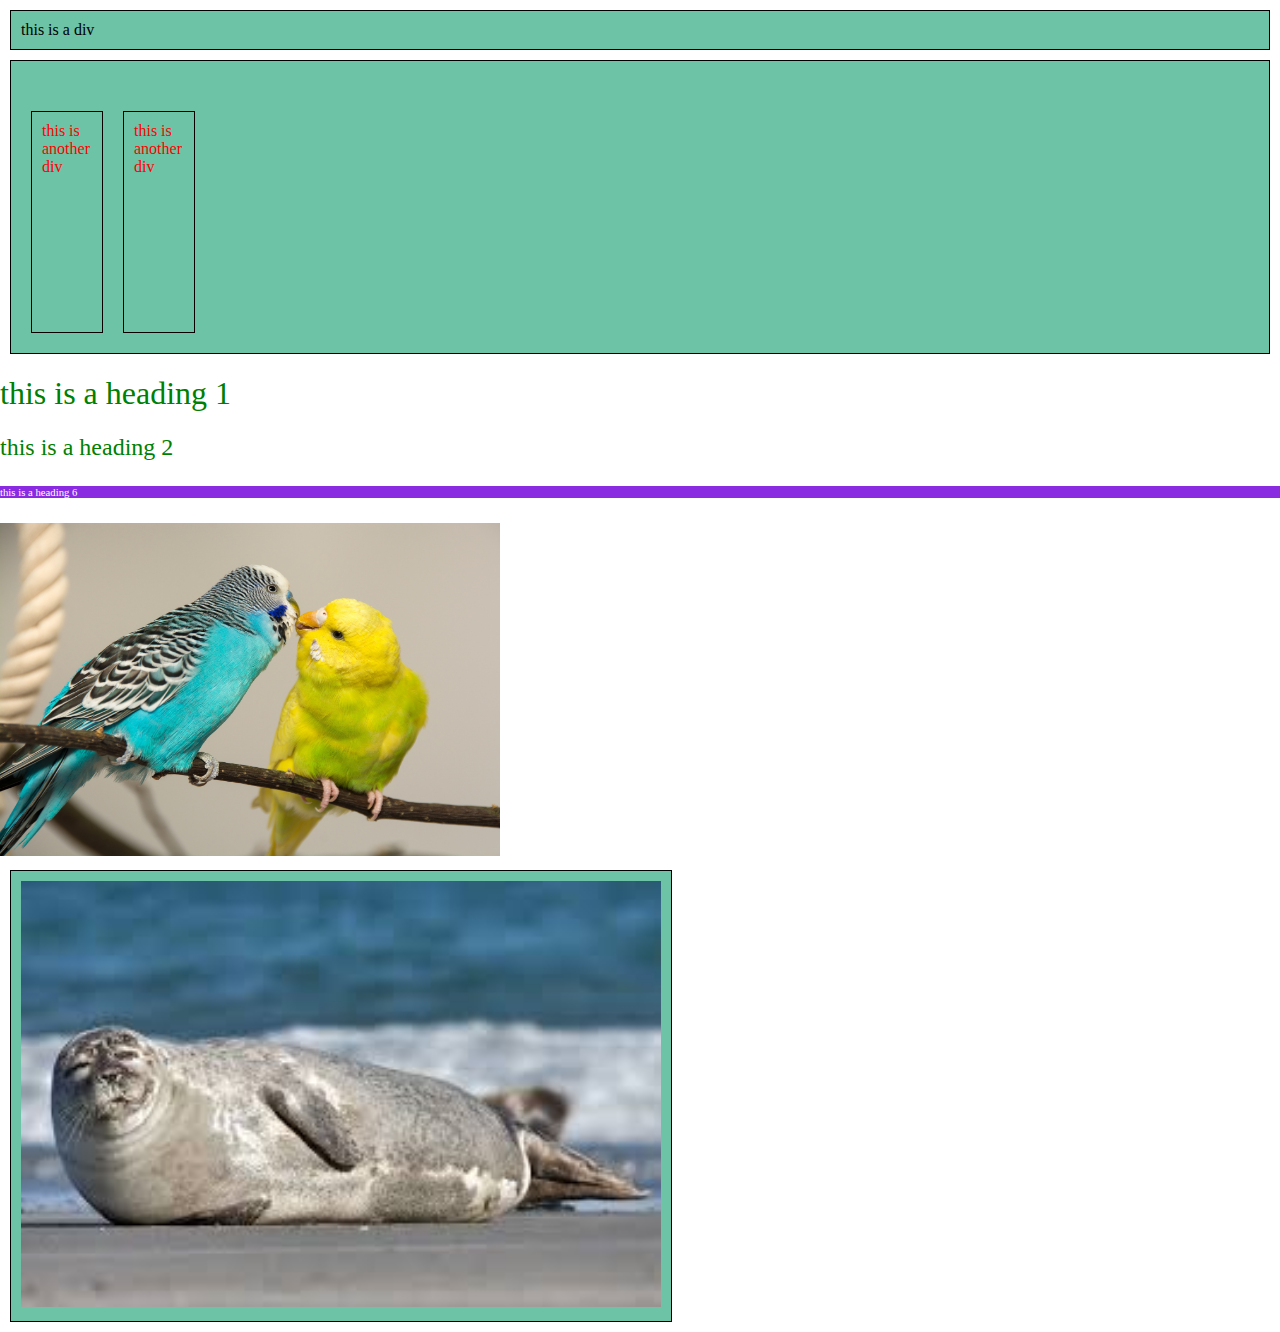
<file: index.html>
<!DOCTYPE html>
<html lang="en">
<head>
    <meta charset="UTF-8">
    <meta name="viewport" content="width=device-width, initial-scale=1.0">
    <title>bootcamp 01</title>
    <link rel="stylesheet" href="styles.css">

</head>
<body>
   <div>
        this is a div
   </div>

   <div class="flexClass">
        <div id="redDiv">
            this is another div
        </div>
        <div id="redDiv">
            this is another div
        </div>
   </div>
 

   <!-- These are my headings -->
    <!-- comment a single line with (ctrl + / ) -->

    <!-- comment multiple lines 
     with (ctrol + kc), (ctrol + ku) -->

   <h1 class="heading">
    this is a heading 1
   </h1>
   <h2 class="heading">
    this is a heading 2
   </h2>
   <h6 class="heading" style="color:white ; background-color: blueviolet;">
    this is a heading 6
   </h6>

   <img src="perico.jpg" alt="perico" width="500" height="333">
   <br>
   <div style="width: 50%">
        <img src="../assets/foca.jpg" width="100%" height="100%">
   </div>
   
</body>
</html>
</file>
<file: styles.css>
div {
    border: 1px solid black;
    background-color: rgb(109, 195, 166);
    padding: 10px;
    margin: 10px
}

#redDiv{
    color: red;
    margin-top: 40px;
    height: 200px;
    width: 50px;
}

.heading {
    font-family: cursive;
    font-weight: 500;
    color: green;
}

body {
    margin: 0px
}

.flexClass{
    display:flex;
}

@font-face {
    font-family: "My Custom Font";
    src: url(http://www.example.org/mycustomfont.ttf) format("truetype");
}

/* comment one line */
</file>
